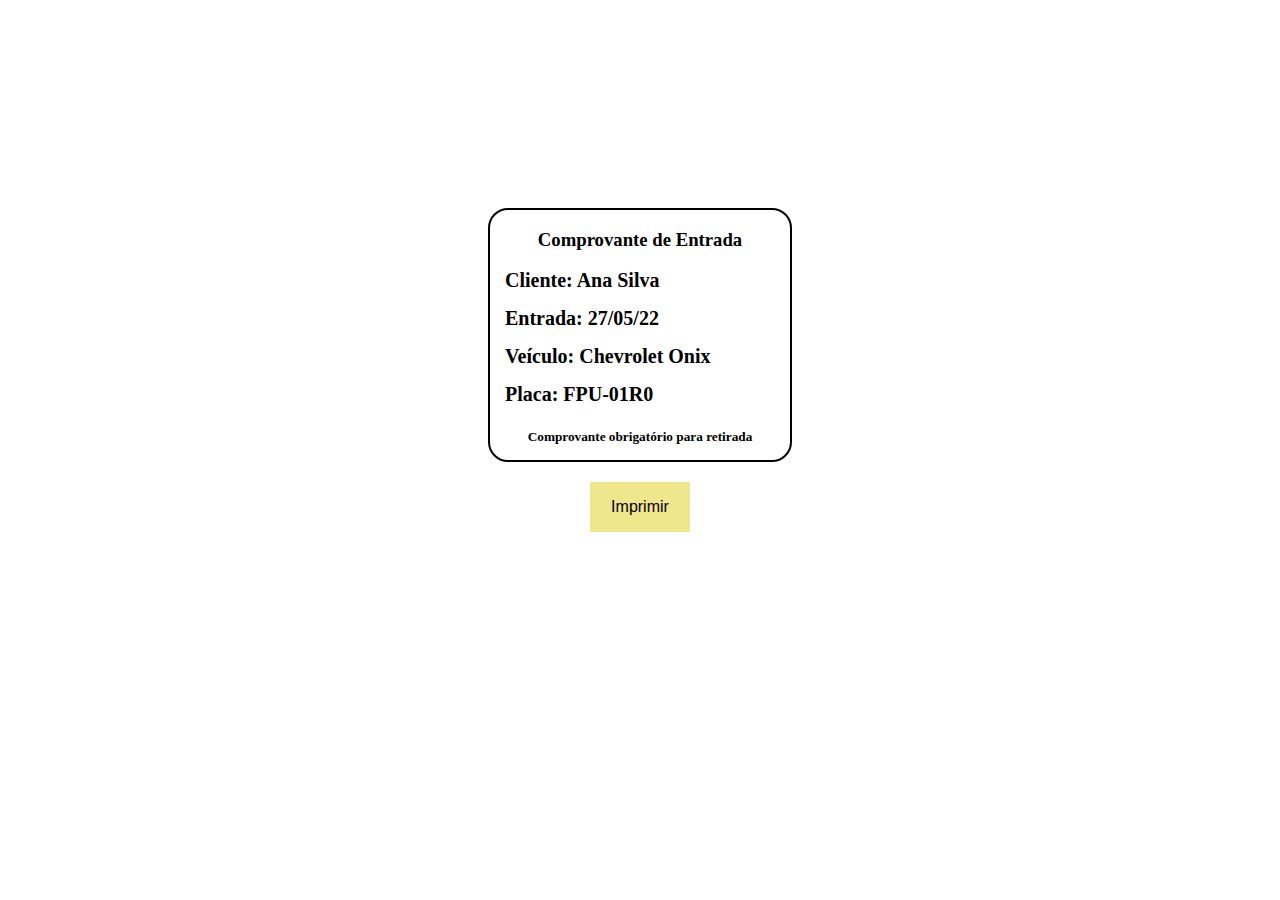
<file: comprovanteDeEntrada.html>
<!DOCTYPE html>
<html lang="pt-BR">
<head>
    <meta charset="UTF-8">
    <meta name="viewport" content="width=device-width, initial-scale=1.0">
    <link rel="stylesheet" href="css/comprovante.css">
    <script src="js/getJson.js" defer></script>
    <title>Document</title>
</head>
<body>
    <main>
        <div class="comprovante">
            <h3>Comprovante de Entrada</h3>
            <div class="dados">
                <span>Cliente: Ana Silva</span>
                <span>Entrada: 27/05/22</span>
                <span>Veículo: Chevrolet Onix</span>
                <span>Placa: FPU-01R0</span>
            </div>
            <h5>Comprovante obrigatório para retirada</h5>
        </div>
        <button id="print">Imprimir</button>
    </main>
</body>
</html>
</file>
<file: css/comprovante.css>
main {
    display: flex;
    flex-direction: column;
    justify-content: center;
}

.comprovante {
    width: 300px;
    height: 250px;
    display: flex;
    flex-direction: column;
    margin: 200px auto auto auto;
    text-align: center;
    border-radius: 20px;
    border: solid 2px;
}

.dados{
    display: flex;
    flex-direction: column;
    row-gap: 15px;
    text-align: left;
    font-size: 20px;
    font-weight: 600;
    margin-left: 15px;
}

button {
    border-style: none;
    width: 100px;
    height: 50px;
    font-size: 16px;
    margin: 20px auto;
    background-color: khaki;
}

@media print {
    button {
        display: none;
    }
}main {
    display: flex;
    flex-direction: column;
    justify-content: center;
}

.comprovante {
    width: 300px;
    height: 250px;
    display: flex;
    flex-direction: column;
    margin: 200px auto auto auto;
    text-align: center;
    border-radius: 20px;
    border: solid 2px;
}

.dados{
    display: flex;
    flex-direction: column;
    row-gap: 15px;
    text-align: left;
    font-size: 20px;
    font-weight: 600;
    margin-left: 15px;
}

button {
    border-style: none;
    width: 100px;
    height: 50px;
    font-size: 16px;
    margin: 20px auto;
    background-color: khaki;
}

@media print {
    button {
        display: none;
    }
}
</file>
